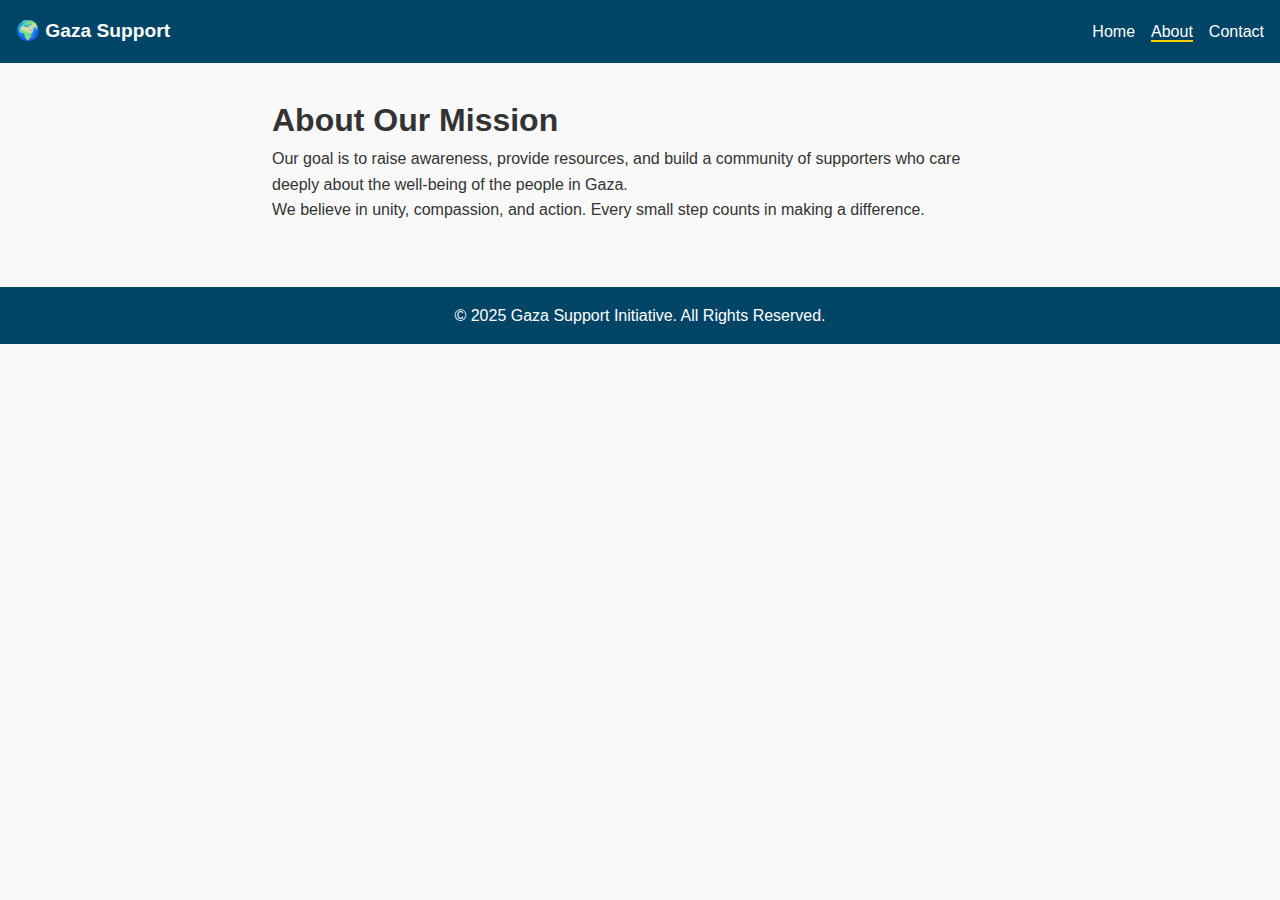
<file: about.html>
<!DOCTYPE html>
<html lang="en">
<head>
  <meta charset="UTF-8">
  <meta name="viewport" content="width=device-width, initial-scale=1.0">
  <title>About | Gaza Support</title>
  <link rel="stylesheet" href="css/style.css">
</head>
<body>
  <header>
    <nav class="navbar">
      <div class="logo">🌍 Gaza Support</div>
      <ul class="nav-links" id="navLinks">
        <li><a href="index.html">Home</a></li>
        <li><a href="about.html" class="active">About</a></li>
        <li><a href="contact.html">Contact</a></li>
      </ul>
      <button class="menu-toggle" id="menuToggle">☰</button>
    </nav>
  </header>

  <main>
    <section class="content">
      <h1>About Our Mission</h1>
      <p>Our goal is to raise awareness, provide resources, and build a community of supporters who care deeply about the well-being of the people in Gaza.</p>
      <p>We believe in unity, compassion, and action. Every small step counts in making a difference.</p>
    </section>
  </main>

  <footer>
    <p>&copy; 2025 Gaza Support Initiative. All Rights Reserved.</p>
  </footer>

  <script src="js/script.js"></script>
</body>
</html>
</file>
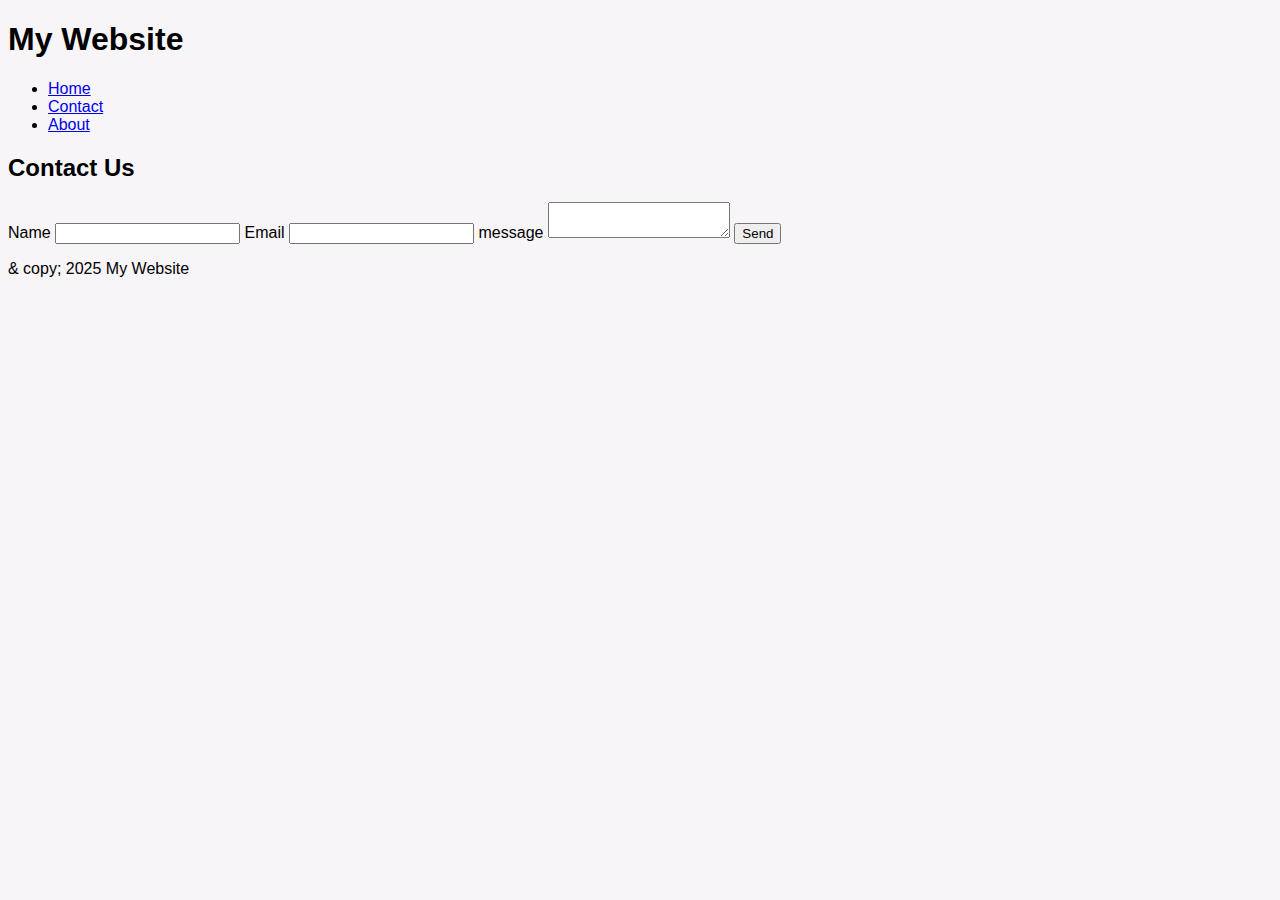
<file: contact.html>
<!DOCTYPE html>
<html lang="en">
<head>
<meta charset="UTF-8">
<meta name="viewport" content="width=device-width", initial-scale="1.0">
<title>Home- My Website</title>
<link rel="stylesheet" href="style.css">
</head>
<body>
<header>
    <nav>
        <h1>My Website</h1>
        <ul>
            <li><a href="index.html">Home</a></li>
            <li><a href="contact.html">Contact</a></li>
            <li><a href="about.html">About</a></li>

        </ul>
    </nav>

</header>
<main>
<section>
<h2>Contact Us</h2>
<form id="contactForm">
<label for="name">Name</label>
<input type="text" id="name" required>

<label for="email">Email</label>
<input type="email" id="email" required>

<label for="message">message</label>
<textarea id="message" required></textarea>
<button type="submit">Send</button>

</form>
<p id="formMessage"></p>

</section>

</main>
<footer>
<p>& copy; 2025 My Website</p>
</footer>
<script src="script.js"></script>
</body>


</html>
</file>
<file: style.css>
body {
            font-family: 'Inter', sans-serif;
            overflow-x: hidden;
            background-color: #f7f5f8;
        }
        .bg-image {
            background-image: url('https://picsum.photos/1920/1080');
            background-size: cover;
            background-position: center;
            position: absolute;
            top: 0;
            left: 0;
            width: 100%;
            height: 100%;
            z-index: -1;
            opacity: 0.1;
        }
</file>
<file: css/style.css>
/* General Reset */
* {
   margin: 0;
   padding: 0;
   box-sizing: border-box;
 }
 
 body {
   font-family: Arial, sans-serif;
   line-height: 1.6;
   background: #f9f9f9;
   color: #333;
 }
 
 /* Navbar */
 .navbar {
   display: flex;
   justify-content: space-between;
   align-items: center;
   background: #004466;
   color: white;
   padding: 1rem;
 }
 
 .navbar .logo {
   font-weight: bold;
   font-size: 1.2rem;
 }
 
 .navbar .nav-links {
   display: flex;
   gap: 1rem;
 }
 
 .navbar .nav-links li {
   list-style: none;
 }
 
 .navbar .nav-links a {
   color: white;
   text-decoration: none;
 }
 
 .navbar .nav-links a.active {
   border-bottom: 2px solid #ffcc00;
 }
 
 .menu-toggle {
   display: none;
   font-size: 1.5rem;
   background: none;
   border: none;
   color: white;
 }
 
 /* Hero Section */
 .hero {
   position: relative;
   text-align: center;
 }
 
 .hero-image {
   width: 100%;
   height: 300px;
   object-fit: cover;
   opacity: 0.8;
 }
 
 .hero-text {
   position: absolute;
   top: 50%;
   left: 50%;
   transform: translate(-50%, -50%);
   color: white;
 }
 
 .hero-text h1 {
   font-size: 2rem;
 }
 
 .btn {
   display: inline-block;
   margin-top: 1rem;
   padding: 0.5rem 1rem;
   background: #ffcc00;
   color: black;
   text-decoration: none;
   border-radius: 5px;
   transition: background 0.3s;
 }
 
 .btn:hover {
   background: #e6b800;
 }
 
 /* Content */
 .content {
   padding: 2rem;
   max-width: 800px;
   margin: auto;
 }
 
 form {
   display: flex;
   flex-direction: column;
   gap: 1rem;
 }
 
 form input, form textarea {
   padding: 0.5rem;
   border: 1px solid #ddd;
   border-radius: 5px;
 }
 
 footer {
   background: #004466;
   color: white;
   text-align: center;
   padding: 1rem;
   margin-top: 2rem;
 }
 
 /* Responsive */
 @media (max-width: 768px) {
   .nav-links {
     display: none;
     flex-direction: column;
     background: #004466;
     position: absolute;
     top: 60px;
     right: 0;
     width: 200px;
     padding: 1rem;
   }
 
   .menu-toggle {
     display: block;
   }
 
   .nav-links.active {
     display: flex;
   }
 }
</file>
